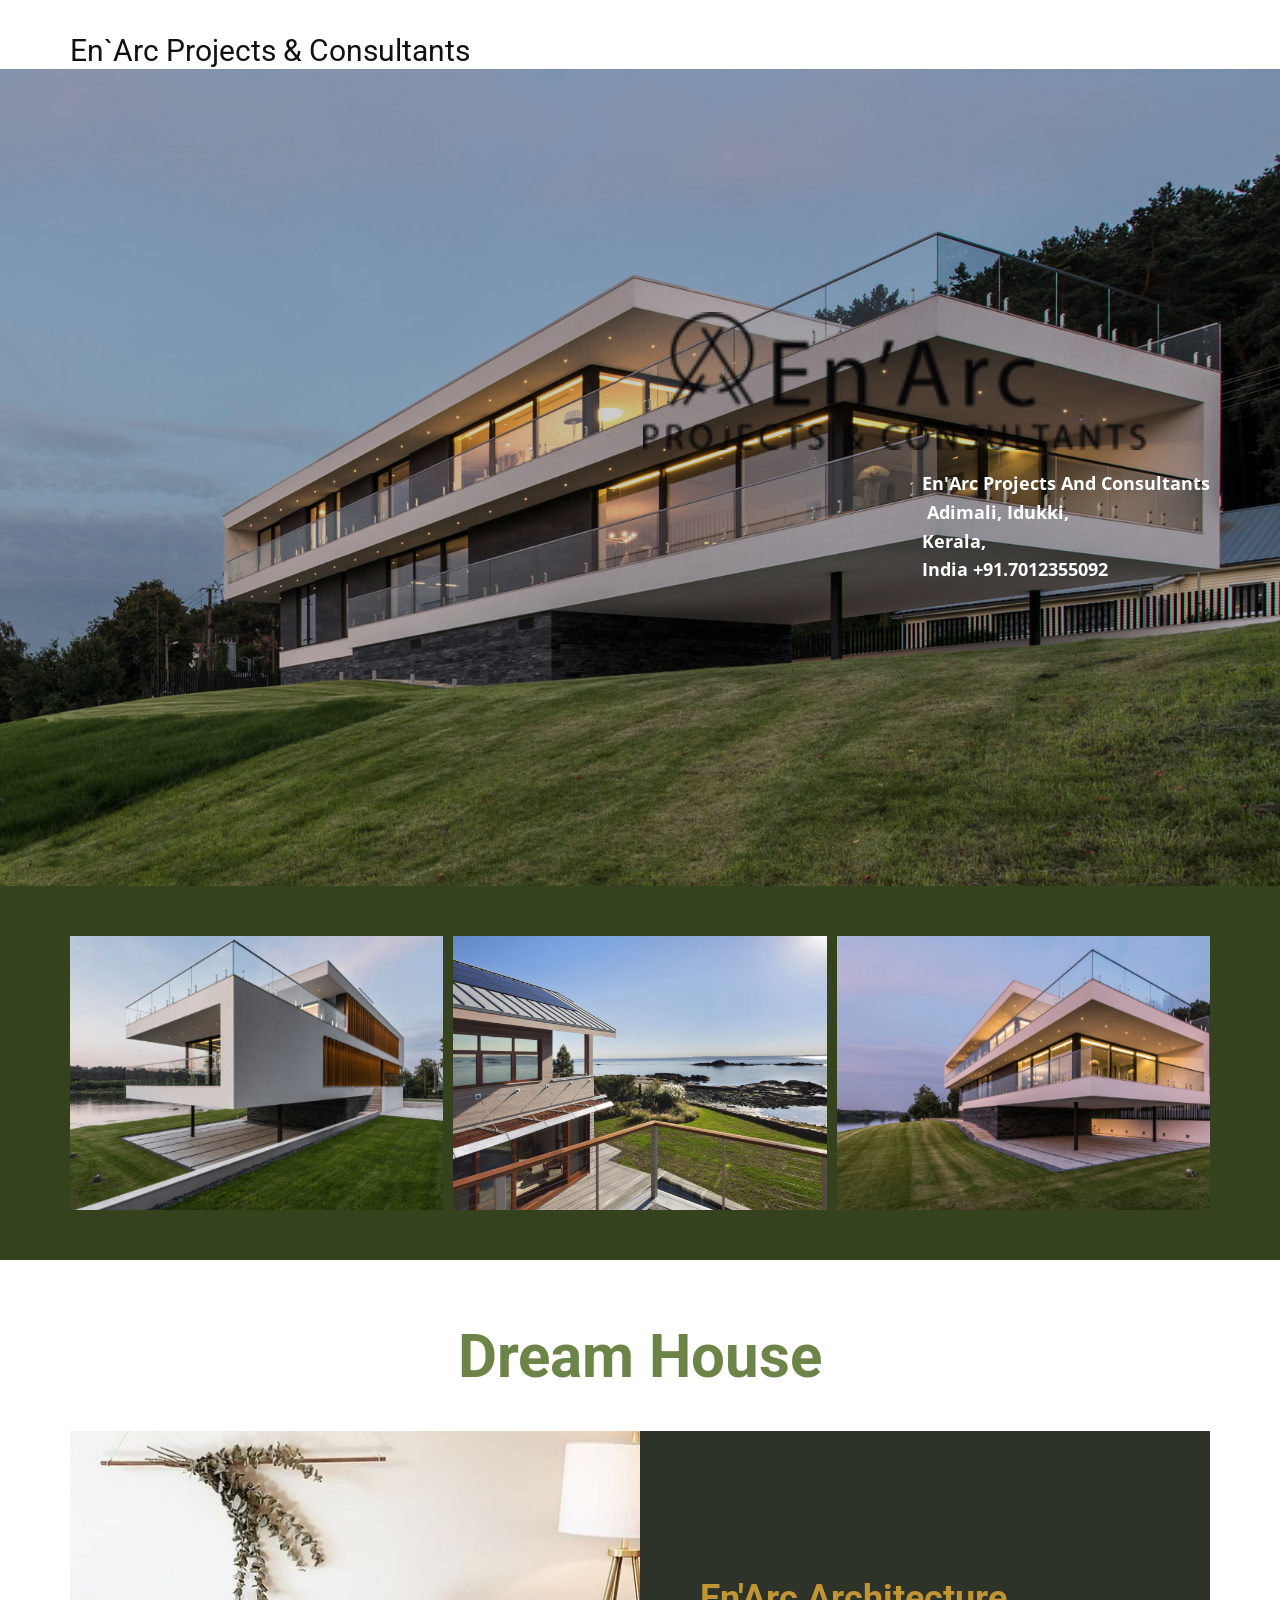
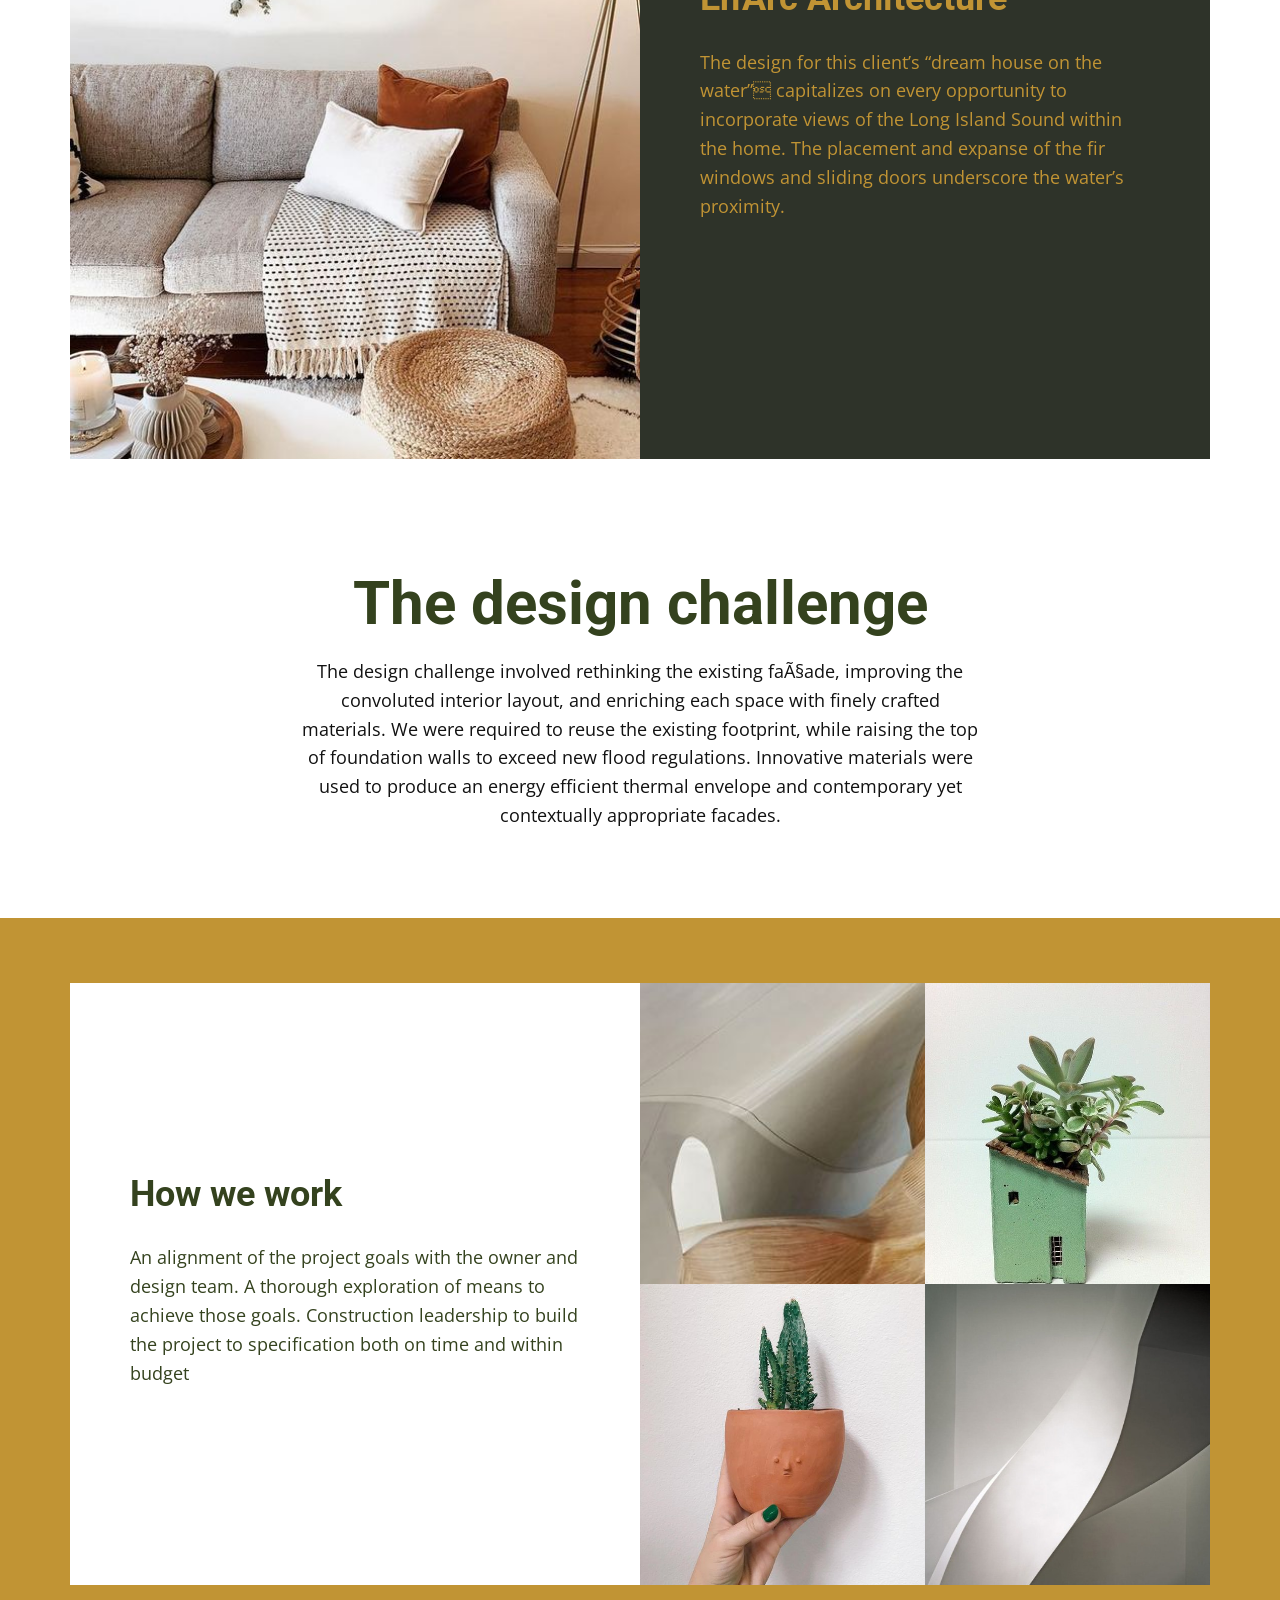
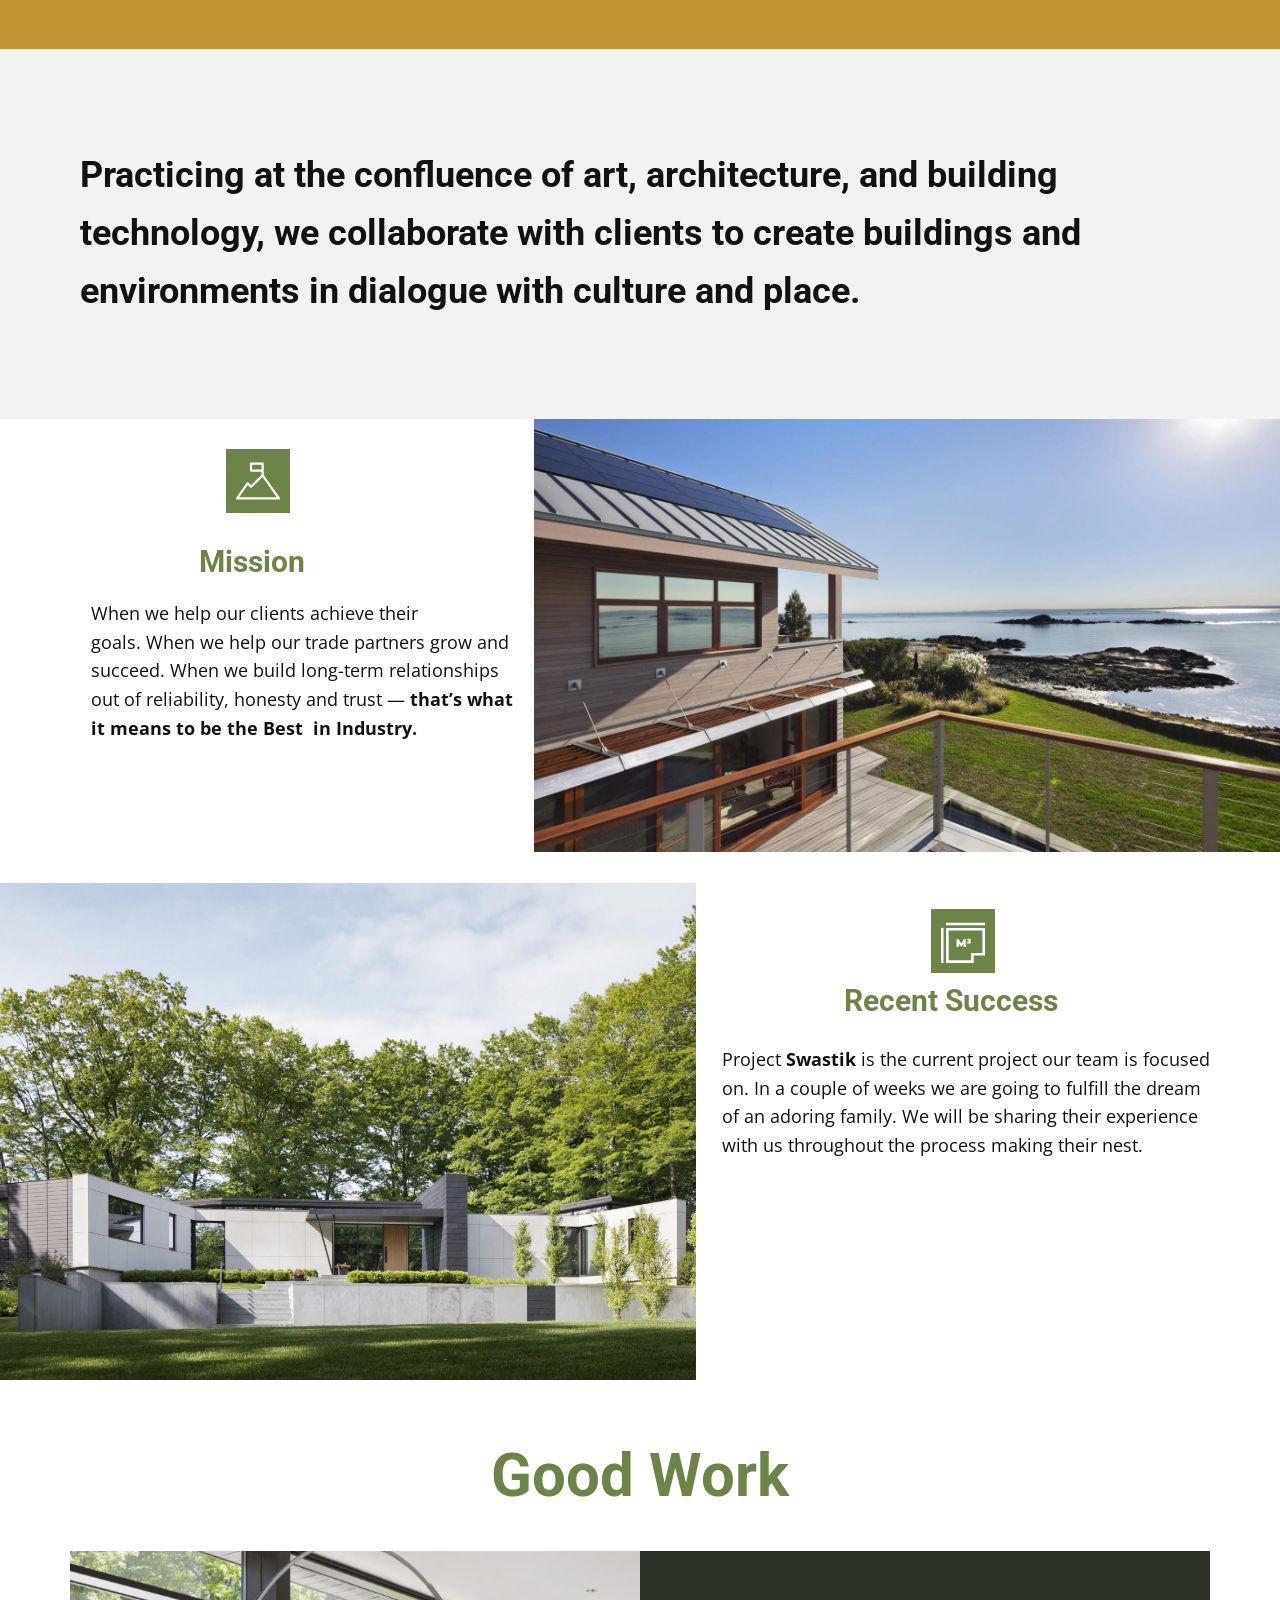
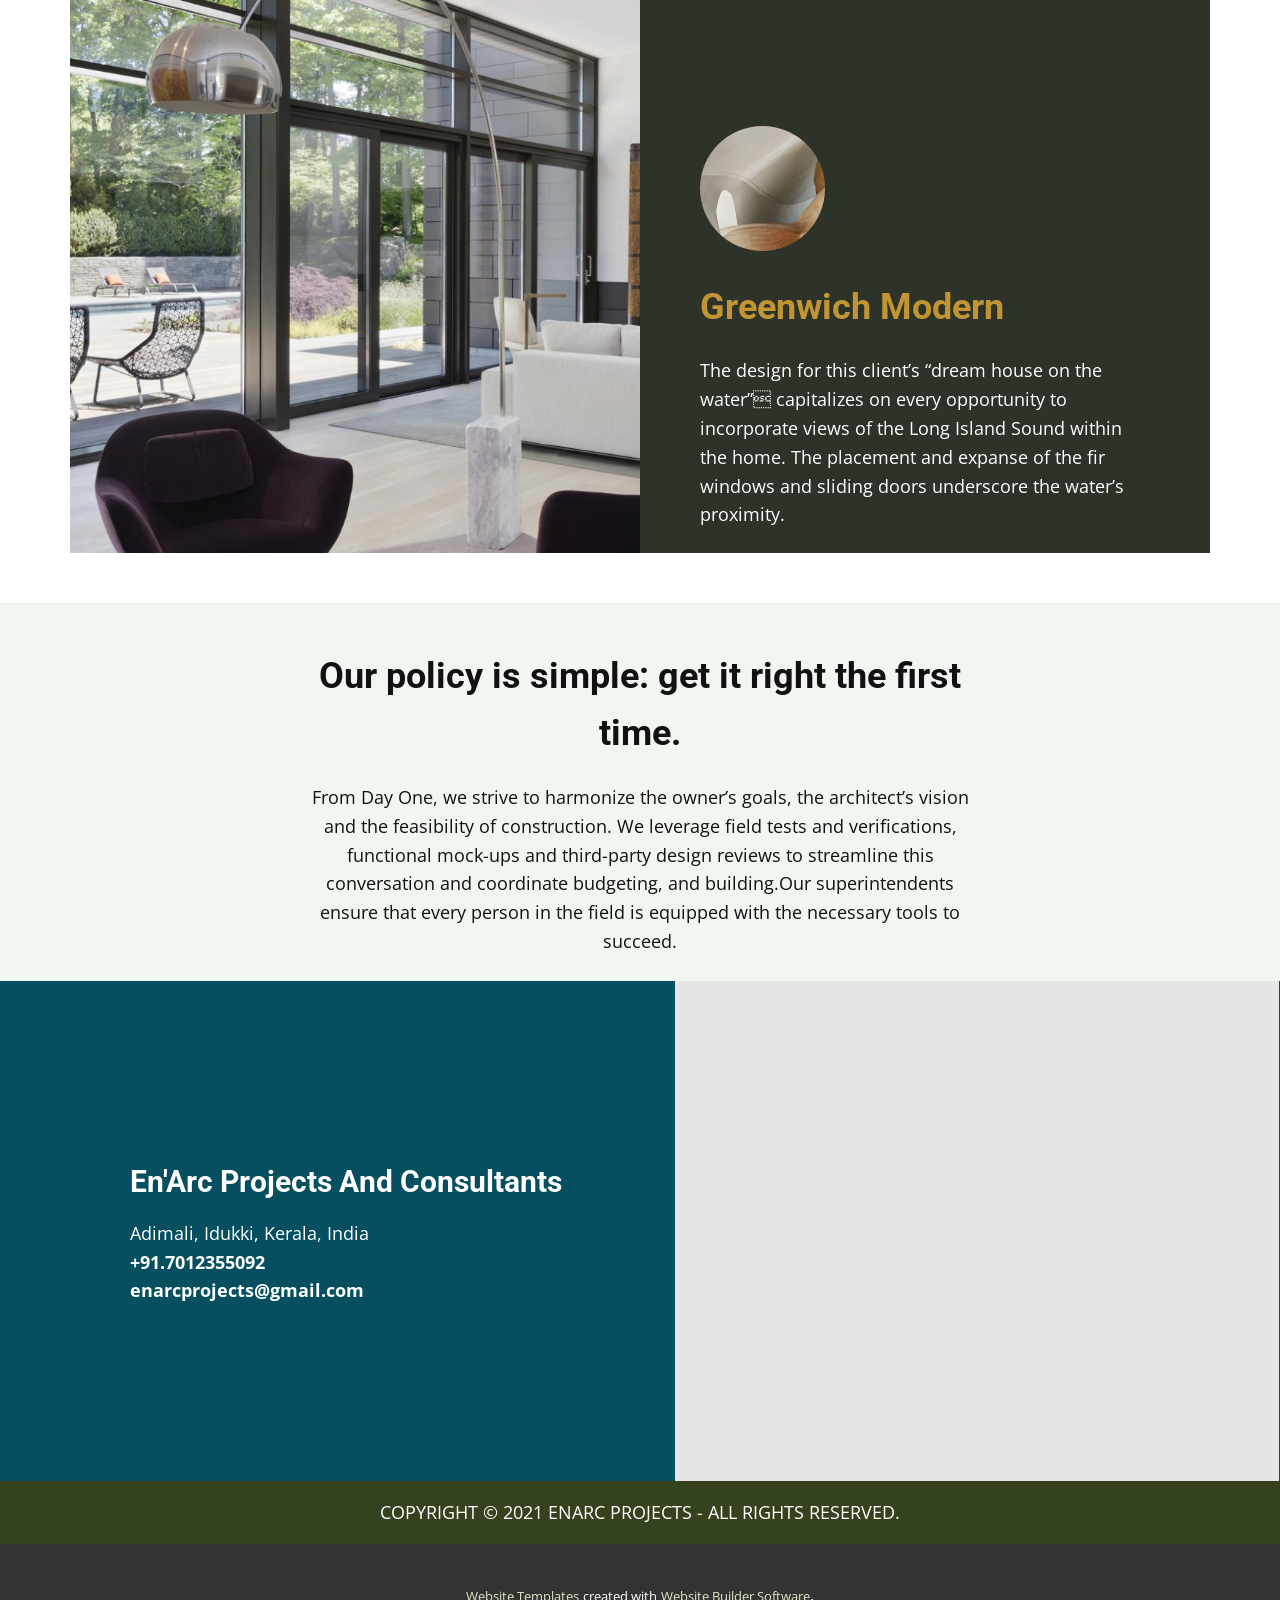
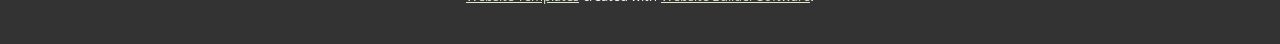
<file: Home.html>
<!DOCTYPE html>
<html style="font-size: 16px;">
  <head>
    <meta name="viewport" content="width=device-width, initial-scale=1.0">
    <meta charset="utf-8">
    <meta name="keywords" content="Real Estate WordPress Theme">
    <meta name="description" content="">
    <meta name="page_type" content="np-template-header-footer-from-plugin">
    <title>Home</title>
    <link rel="stylesheet" href="nicepage.css" media="screen">
<link rel="stylesheet" href="Home.css" media="screen">
    <script class="u-script" type="text/javascript" src="jquery-1.9.1.min.js" defer=""></script>
    <script class="u-script" type="text/javascript" src="nicepage.js" defer=""></script>
    <meta name="generator" content="Nicepage 3.29.3, nicepage.com">
    <link id="u-theme-google-font" rel="stylesheet" href="https://fonts.googleapis.com/css?family=Roboto:100,100i,300,300i,400,400i,500,500i,700,700i,900,900i|Open+Sans:300,300i,400,400i,600,600i,700,700i,800,800i">
    
    
    
    
    
    
    
    
    
    
    
    
    <script type="application/ld+json">{
		"@context": "http://schema.org",
		"@type": "Organization",
		"name": ""
}</script>
    <meta name="theme-color" content="#34421e">
    <meta property="og:title" content="Home">
    <meta property="og:type" content="website">
  </head>
  <body class="u-body"><header class="u-clearfix u-header" id="sec-f9f5"><div class="u-align-left u-clearfix u-sheet u-sheet-1">
        <h3 class="u-headline u-text u-text-1">
          <a href="/"> En`Arc Projects &amp; Consultants</a>
        </h3>
      </div></header> 
    <section class="-lg -sm -xl -xs u-clearfix u-image u-shading u-section-1" src="" id="sec-aad8">
      <div class="u-clearfix u-sheet u-sheet-1">
        <div class="u-align-left u-container-style u-group u-group-1">
          <div class="u-container-layout u-container-layout-1">
            <img class="u-image u-image-default u-preserve-proportions u-image-1" src="images/qtq_95.png" alt="" data-image-width="197" data-image-height="54">
            <p class="u-text u-text-1" spellcheck="true"> En'Arc Projects And Consultants<br>&nbsp;Adimali, Idukki,&nbsp;<br>Kerala,&nbsp;<br>India +91.7012355092
            </p>
          </div>
        </div>
      </div>
    </section>
    <section class="u-clearfix u-palette-1-base u-section-2" id="sec-4918">
      <div class="u-clearfix u-sheet u-sheet-1">
        <div class="u-clearfix u-expanded-width u-gutter-10 u-layout-wrap u-layout-wrap-1">
          <div class="u-layout">
            <div class="u-layout-row">
              <div class="u-border-no-bottom u-border-no-left u-border-no-right u-border-no-top u-container-style u-image u-layout-cell u-left-cell u-size-20 u-image-1">
                <div class="u-container-layout"></div>
              </div>
              <div class="u-border-no-bottom u-border-no-left u-border-no-right u-border-no-top u-container-style u-image u-layout-cell u-size-20 u-image-2">
                <div class="u-container-layout"></div>
              </div>
              <div class="u-border-no-bottom u-border-no-left u-border-no-right u-border-no-top u-container-style u-image u-layout-cell u-right-cell u-size-20 u-image-3">
                <div class="u-container-layout"></div>
              </div>
            </div>
          </div>
        </div>
      </div>
    </section>
    <section class="u-clearfix u-section-3" id="carousel_dcaf">
      <div class="u-clearfix u-sheet u-sheet-1">
        <div class="u-align-center u-container-style u-group u-group-1">
          <div class="u-container-layout u-valign-middle u-container-layout-1">
            <h1 class="u-text u-text-palette-1-dark-1 u-text-1">Dream House</h1>
          </div>
        </div>
        <div class="u-clearfix u-expanded-width u-gutter-0 u-layout-wrap u-layout-wrap-1">
          <div class="u-layout">
            <div class="u-layout-row">
              <div class="u-align-left u-container-style u-image u-layout-cell u-left-cell u-size-30 u-image-1">
                <div class="u-container-layout" src=""></div>
              </div>
              <div class="u-align-left u-container-style u-layout-cell u-palette-5-dark-3 u-right-cell u-size-30 u-layout-cell-2">
                <div class="u-container-layout u-container-layout-3">
                  <h2 class="u-text u-text-palette-3-base u-text-2" spellcheck="false">En'Arc Architecture</h2>
                  <p class="u-text u-text-palette-3-base u-text-3">The design for this client’s “dream house on the water” capitalizes on every opportunity to incorporate views of the Long Island Sound within the home. The placement and expanse of the fir windows and sliding doors underscore
                                    the water’s proximity. </p>
                </div>
              </div>
            </div>
          </div>
        </div>
      </div>
    </section>
    <section class="u-clearfix u-section-4" id="sec-af74">
      <div class="u-clearfix u-sheet u-sheet-1">
        <div class="u-align-center u-container-style u-group u-group-1">
          <div class="u-container-layout u-valign-middle u-container-layout-1">
            <h1 class="u-text u-text-palette-1-base u-text-1">The design challenge</h1>
            <p class="u-text u-text-2">The design challenge involved rethinking the existing faÃ§ade, improving the convoluted interior layout, and enriching each space with finely crafted materials. We were required to reuse the existing footprint, while raising the top
                        of foundation walls to exceed new flood regulations. Innovative materials were used to produce an energy efficient thermal envelope and contemporary yet contextually appropriate facades.</p>
          </div>
        </div>
      </div>
    </section>
    <section class="u-clearfix u-palette-3-base u-section-5" id="carousel_9594">
      <div class="u-clearfix u-sheet u-sheet-1">
        <div class="u-clearfix u-expanded-width u-gutter-0 u-layout-wrap u-layout-wrap-1">
          <div class="u-gutter-0 u-layout">
            <div class="u-layout-row">
              <div class="u-size-30 u-size-60-md">
                <div class="u-layout-col">
                  <div class="u-align-left u-container-style u-layout-cell u-left-cell u-size-60 u-white u-layout-cell-1">
                    <div class="u-container-layout u-container-layout-1">
                      <h2 class="u-text u-text-palette-1-base u-text-1" spellcheck="false">How we work</h2>
                      <p class="u-text u-text-palette-1-base u-text-2" spellcheck="false"> An alignment of the project goals with the owner and design team. A thorough exploration of means to achieve those goals. Construction leadership to build the project to specification&nbsp;both on time and within budget</p>
                    </div>
                  </div>
                </div>
              </div>
              <div class="u-size-30 u-size-60-md">
                <div class="u-layout-col">
                  <div class="u-size-30">
                    <div class="u-layout-row">
                      <div class="u-align-left u-container-style u-image u-layout-cell u-size-30 u-image-1">
                        <div class="u-container-layout" src=""></div>
                      </div>
                      <div class="u-container-style u-image u-layout-cell u-right-cell u-size-30 u-image-2">
                        <div class="u-container-layout"></div>
                      </div>
                    </div>
                  </div>
                  <div class="u-size-30">
                    <div class="u-layout-row">
                      <div class="u-container-style u-image u-layout-cell u-size-30 u-image-3">
                        <div class="u-container-layout"></div>
                      </div>
                      <div class="u-container-style u-image u-layout-cell u-right-cell u-size-30 u-image-4">
                        <div class="u-container-layout"></div>
                      </div>
                    </div>
                  </div>
                </div>
              </div>
            </div>
          </div>
        </div>
      </div>
    </section>
    <section class="u-clearfix u-grey-5 u-section-6" id="sec-4ed6">
      <div class="u-clearfix u-sheet u-sheet-1">
        <div class="u-align-left u-container-style u-expanded-width u-group u-group-1">
          <div class="u-container-layout u-valign-middle-xl u-valign-middle-xs u-container-layout-1">
            <h2 class="u-text u-text-1">Practicing at the confluence of art, architecture, and building technology, we collaborate with clients to create buildings and environments in dialogue with culture and place.</h2>
          </div>
        </div>
      </div>
    </section>
    <section class="u-clearfix u-section-7" id="sec-7f2e">
      <div class="u-clearfix u-layout-wrap u-layout-wrap-1">
        <div class="u-layout">
          <div class="u-layout-row">
            <div class="u-align-left u-container-style u-layout-cell u-left-cell u-size-23 u-layout-cell-1">
              <div class="u-container-layout u-container-layout-1"><span class="u-icon u-palette-1-dark-1 u-spacing-10 u-icon-1"><svg class="u-svg-link" preserveAspectRatio="xMidYMin slice" viewBox="0 0 301.055 301.055" style="undefined"><use xlink:href="#svg-0006"></use></svg><svg xmlns="http://www.w3.org/2000/svg" xmlns:xlink="http://www.w3.org/1999/xlink" version="1.1" id="svg-0006" x="0px" y="0px" viewBox="0 0 301.055 301.055" style="enable-background:new 0 0 301.055 301.055;" xml:space="preserve" class="u-svg-content"><path d="M189.798,31.551c0-4.143-3.357-7.5-7.5-7.5h-79.453c-4.143,0-7.5,3.357-7.5,7.5v47.687c0,4.143,3.357,7.5,7.5,7.5h71.953  v21.186L102.845,179.9l-18.532-18.54c-1.571-1.571-3.769-2.362-5.97-2.168c-2.213,0.197-4.225,1.365-5.493,3.189L1.342,265.221  c-1.594,2.292-1.782,5.28-0.488,7.755c1.293,2.476,3.855,4.026,6.647,4.026h286.035c0.008,0.001,0.016,0.001,0.02,0  c4.143,0,7.5-3.357,7.5-7.5c0-1.783-0.622-3.421-1.661-4.708L189.798,108.66V31.551z M110.345,71.738V39.051h64.453v32.687H110.345z   M21.85,262.003l58.195-83.694l17.495,17.503c1.407,1.406,3.315,2.197,5.305,2.197c1.989,0,3.897-0.791,5.304-2.197l73.141-73.165  l97.818,139.357H21.85z"></path><g></g><g></g><g></g><g></g><g></g><g></g><g></g><g></g><g></g><g></g><g></g><g></g><g></g><g></g><g></g></svg></span>
                <h3 class="u-text u-text-palette-1-dark-1 u-text-1">Mission</h3>
                <p class="u-text u-text-2" spellcheck="false"> When we help our clients achieve their goals.&nbsp;When we help our trade partners grow and succeed.&nbsp;When we build long-term relationships out of reliability, honesty and trust —&nbsp;<span style="font-weight: 700;">that’s what it means to be the Best &nbsp;in Industry.</span>
                </p>
              </div>
            </div>
            <div class="u-container-style u-image u-layout-cell u-right-cell u-size-37 u-image-1">
              <div class="u-container-layout"></div>
            </div>
          </div>
        </div>
      </div>
    </section>
    <section class="skrollable skrollable-between u-clearfix u-section-8" id="sec-0849">
      <img class="u-expanded-height u-image u-image-1" src="images/914aa6b8-5f20-9b36-d55e-5ce4743e9452.jpg"><span class="u-icon u-palette-1-dark-1 u-spacing-10 u-icon-1"><svg class="u-svg-link" preserveAspectRatio="xMidYMin slice" viewBox="0 -22 512 512" style="undefined"><use xlink:href="#svg-6401"></use></svg><svg xmlns="http://www.w3.org/2000/svg" viewBox="0 -22 512 512" id="svg-6401" class="u-svg-content"><path d="m59.332031 467h321.335938v-85.332031h131.332031v-321.714844h-452.667969zm30-377.046875h392.667969v261.714844h-131.332031v85.332031h-261.335938zm0 0"></path><path d="m59.332031 0h452.667969v30h-452.667969zm0 0"></path><path d="m0 59.953125h30v407.046875h-30zm0 0"></path><path d="m264.054688 191.496094-28.863282 48.492187-29.640625-48.492187h-25.222656v91.003906h27.953125v-40.042969l19.761719 31.851563h13.519531l19.761719-33.28125.257812 41.472656h27.953125l-.261718-91.003906zm0 0"></path><path d="m336.980469 219.058594c8.449219-7.410156 10.398437-11.960938 10.398437-17.160156 0-10.53125-9.617187-17.160157-23.917968-17.160157-13.390626 0-21.84375 5.457031-25.613282 12.867188l15.082032 7.152343c1.6875-3.121093 4.679687-4.941406 8.710937-4.941406 3.640625 0 5.199219 1.5625 5.199219 3.640625 0 1.691407-.78125 3.769531-4.679688 7.019531l-20.671875 17.683594v11.828125h47.582031v-14.816406h-19.242187zm0 0"></path></svg></span>
      <h3 class="u-text u-text-palette-1-dark-1 u-text-1">Recent Success</h3>
      <p class="u-text u-text-2" spellcheck="false"> Project&nbsp;<span style="font-weight: 700;">Swastik</span>&nbsp;is the current project our team is focused on. In a couple of weeks we are going to fulfill the dream of an adoring family. We will be sharing their experience with us throughout the process making their nest.
      </p>
    </section>
    <section class="u-clearfix u-white u-section-9" id="sec-a835">
      <div class="u-clearfix u-sheet u-sheet-1">
        <div class="u-align-center u-container-style u-expanded-width-xs u-group u-group-1">
          <div class="u-container-layout u-valign-middle u-container-layout-1">
            <h1 class="u-text u-text-palette-1-dark-1 u-text-1">Good Work</h1>
          </div>
        </div>
        <div class="u-clearfix u-expanded-width u-gutter-0 u-layout-wrap u-layout-wrap-1">
          <div class="u-layout">
            <div class="u-layout-row">
              <div class="u-align-left u-container-style u-image u-layout-cell u-left-cell u-size-30 u-image-1">
                <div class="u-container-layout" src=""></div>
              </div>
              <div class="u-align-left u-container-style u-layout-cell u-palette-5-dark-3 u-right-cell u-size-30 u-layout-cell-2">
                <div class="u-container-layout u-container-layout-3">
                  <div alt="" class="u-image u-image-circle u-image-2" data-image-width="277" data-image-height="277"></div>
                  <h2 class="u-text u-text-palette-3-base u-text-2">Greenwich Modern</h2>
                  <p class="u-text u-text-3" spellcheck="false"> The design for this client’s “dream house on the water” capitalizes on every opportunity to incorporate views of the Long Island Sound within the home. The placement and expanse of the fir windows and sliding doors underscore                                    the water’s proximity.</p>
                </div>
              </div>
            </div>
          </div>
        </div>
      </div>
    </section>
    <section class="u-clearfix u-palette-4-light-3 u-section-10" id="sec-ce46">
      <div class="u-clearfix u-sheet u-sheet-1">
        <div class="u-align-center u-container-style u-group u-group-1">
          <div class="u-container-layout u-container-layout-1">
            <h2 class="u-text u-text-1" spellcheck="false"> Our policy is simple: get it right the first time.</h2>
            <p class="u-text u-text-2" spellcheck="true"> From Day One, we strive to harmonize the owner’s goals, the architect’s vision and the feasibility of construction. We leverage field tests and verifications, functional mock-ups and third-party design reviews to streamline this conversation and coordinate budgeting, and building.Our superintendents ensure that every person in the field is equipped with the necessary tools to succeed.</p>
          </div>
        </div>
      </div>
    </section>
    <section class="u-clearfix u-custom-color-1 u-section-11" id="sec-9d57">
      <div class="u-clearfix u-sheet u-sheet-1">
        <div class="u-clearfix u-layout-wrap u-layout-wrap-1">
          <div class="u-layout">
            <div class="u-layout-row">
              <div class="u-align-left u-container-style u-layout-cell u-left-cell u-size-30 u-layout-cell-1">
                <div class="u-container-layout u-container-layout-1">
                  <h2 class="u-text u-text-1" spellcheck="false"> En'Arc Projects And Consultants<a rel="" role="link" href="tel:+917012355092" class="c1-1 c1-26 c1-27 c1-28 c1-29 c1-2a c1-2i c1-2j c1-2k c1-2l c1-2m c1-2n c1-35 c1-b c1-c c1-d c1-e c1-f c1-g u-active-none u-border-none u-btn u-button-style u-hover-none u-none u-text-palette-1-base x-el x-el-a u-btn-1"></a>
                  </h2>
                  <p class="u-text u-text-2"> Adimali, Idukki, Kerala, India</p>
                  <p class="u-text u-text-3">
                    <a class="u-active-none u-border-none u-btn u-button-link u-button-style u-hover-none u-none u-text-body-alt-color u-btn-2" href="tel:07012355092"> +91.<span style="font-weight: 700;"></span>7012355092
                    </a>
                  </p>
                  <p class="u-text u-text-4">
                    <a class="u-active-none u-border-none u-btn u-button-link u-button-style u-hover-none u-none u-text-body-alt-color u-btn-3" href="mailto:enarcprojects@gmail.com?subject=Enquiry%3A%20%20"> enarcprojects@gmail.com </a>
                  </p>
                </div>
              </div>
              <div class="u-container-style u-layout-cell u-right-cell u-size-30 u-layout-cell-2">
                <div class="u-container-layout u-container-layout-2">
                  <div class="u-expanded u-grey-10 u-map">
                    <div class="embed-responsive">
                      <iframe class="embed-responsive-item" src="//maps.google.com/maps?output=embed&amp;q=NH185%2C%20Adimali%2C%20Kerala%20685562%2C%20India&amp;t=m" data-map="[base64]"></iframe>
                    </div>
                  </div>
                </div>
              </div>
            </div>
          </div>
        </div>
      </div>
    </section>
    
    
    <footer class="u-clearfix u-footer u-palette-1-base" id="sec-1161"><div class="u-clearfix u-sheet u-valign-middle u-sheet-1">
        <p class="u-align-center u-text u-text-1"> COPYRIGHT © 2021 ENARC PROJECTS - ALL RIGHTS RESERVED.</p>
      </div></footer>
    <section class="u-backlink u-clearfix u-grey-80">
      <a class="u-link" href="https://nicepage.com/website-templates" target="_blank">
        <span>Website Templates</span>
      </a>
      <p class="u-text">
        <span>created with</span>
      </p>
      <a class="u-link" href="" target="_blank">
        <span>Website Builder Software</span>
      </a>. 
    </section>
  </body>
</html>
</file>
